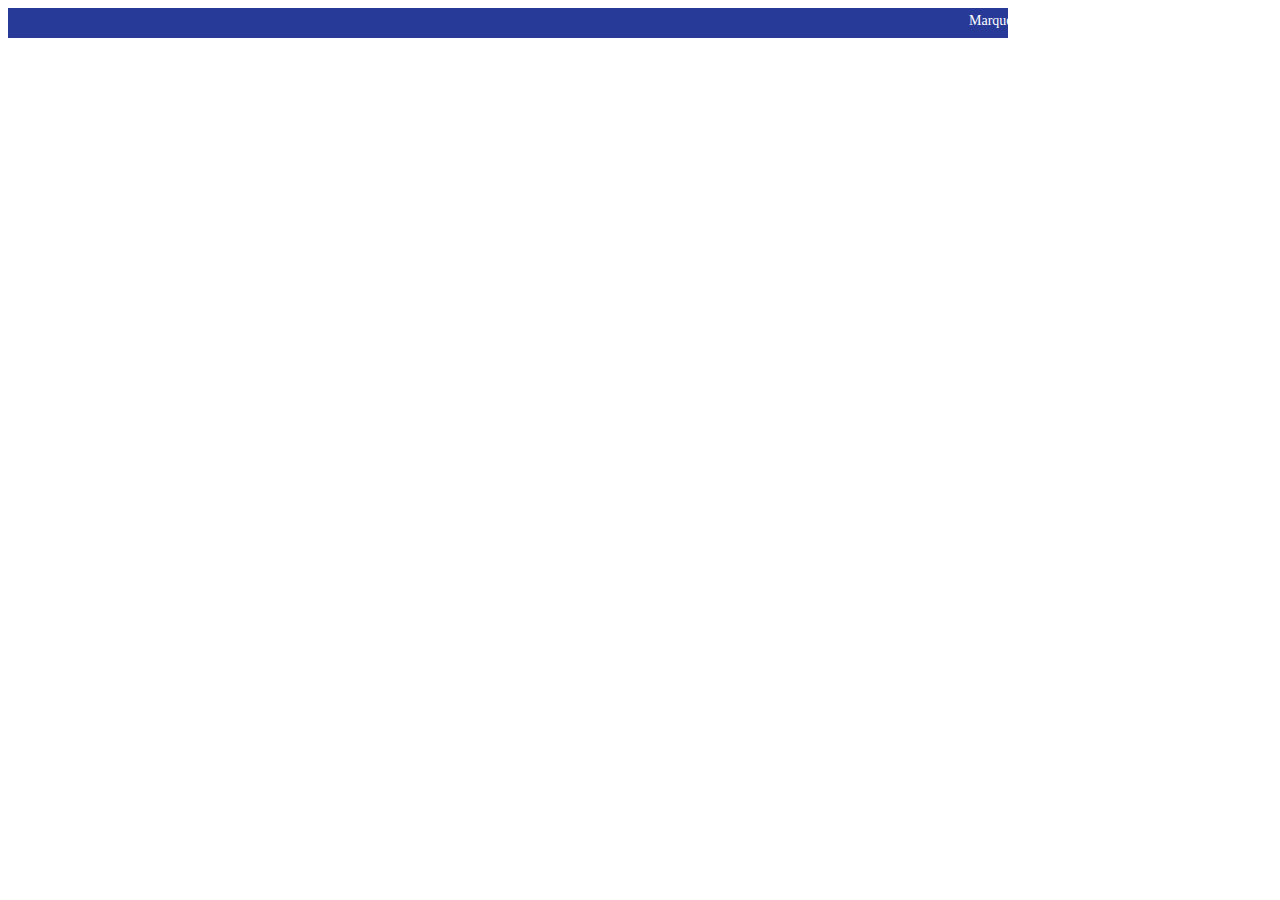
<file: demo/demohtml.html>
<!DOCTYPE html>
<html>
<head>
  <meta charset="utf-8">

<style>
  #div-marquee {
     position: relative;
     width:100%;
     height:30px;
     max-width:1000px;
     background-color: #273a98;
     font-size:14px;
     color:white;
     overflow:hidden;
  }
  #marqueeForAll {
    position: absolute;
    margin:0px;
    padding:5px;
    white-space:nowrap;
  }
</style>
<script>
  window.onload = function(){
    if (document.getElementById('marqueeForAll')) {
      var marquee = '1000px';
      var marqueeWidth = document.getElementById('marqueeForAll');
      marqueeWidth.style.left = '1000px';
      var totalWidth = document.getElementById('marqueeForAll').offsetWidth;

      setInterval(function(){
        if (parseInt(marqueeWidth.style.left)>(totalWidth*(-1))) {
        marqueeWidth.style.left = parseInt(marqueeWidth.style.left)-2+"px";
      } else {
        marqueeWidth.style.left = parseInt(marquee)-5+"px";
      }
      }, 30);
    }
  };
 </script>
</head>

<body>
  <div id="div-marquee">
     <p id="marqueeForAll">Marquee or Scroll!!</p>
  </div>
</body>

</html>
</file>
